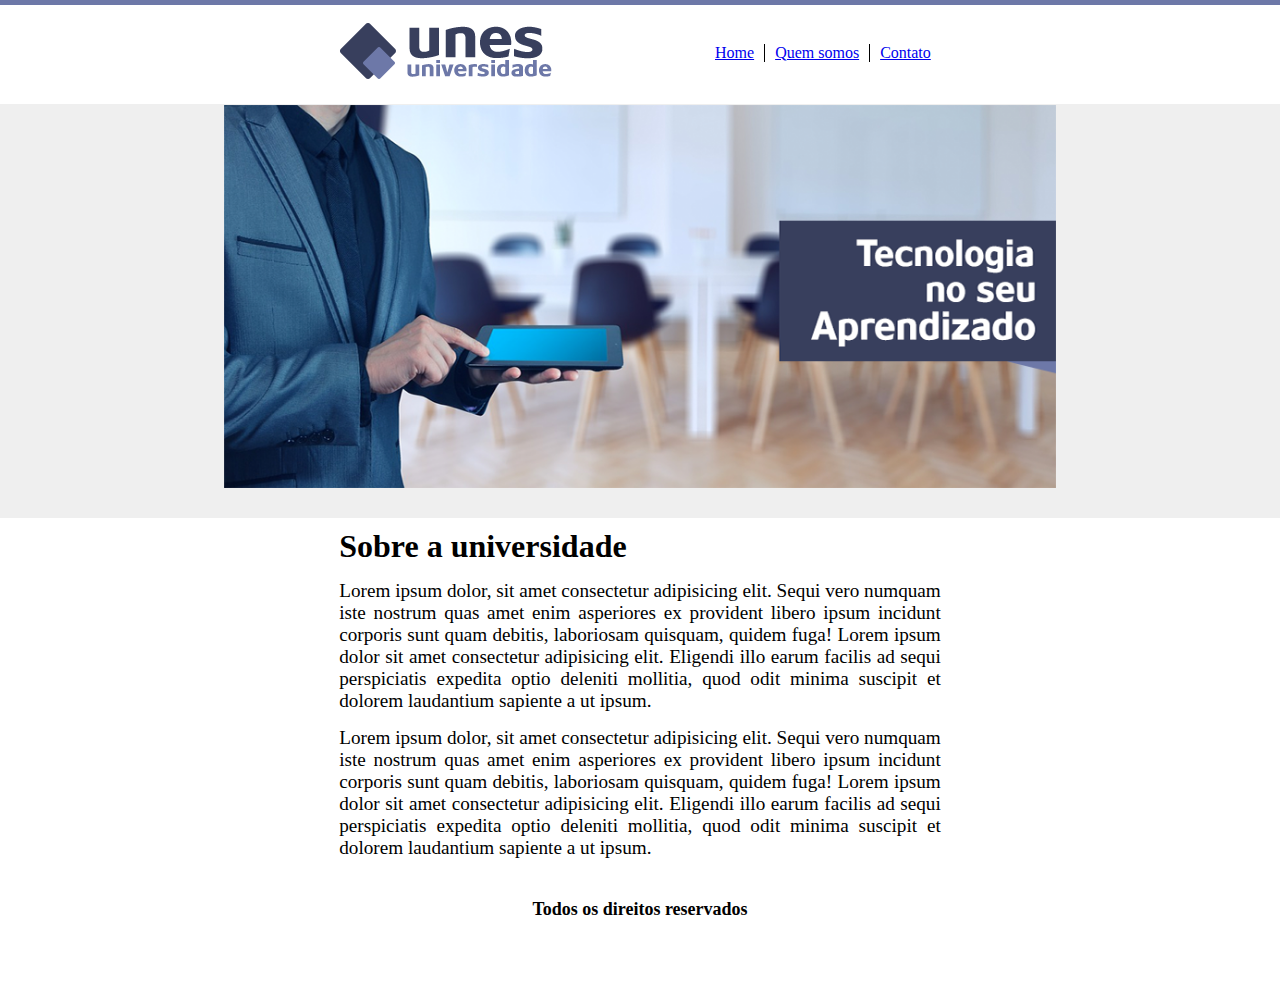
<file: index.html>
<!DOCTYPE html>
<html lang="en">

<head>
  <meta charset="UTF-8">
  <meta http-equiv="X-UA-Compatible" content="IE=edge">
  <meta name="viewport" content="width=device-width, initial-scale=1.0">
  <link rel="stylesheet" href="style.css">
  <title>Document</title>
</head>

<body>
  <header>
    <a href="">
      <img class="img_header" src="./assets/logo.png" alt="Logo_UNES">
    </a>

    <div class="button_header">
      <a href="/">Home</a>
      <a href="./src/who/">Quem somos</a>
      <a href="./src/contato/"> Contato</a>
    </div>
  </header>

  <main>
    <img class="img_capa" src="./assets/capa.png" alt="">

    <section>
      <h1>
        Sobre a universidade
      </h1>

      <p>
        Lorem ipsum dolor, sit amet consectetur adipisicing elit. Sequi vero numquam iste nostrum quas amet enim
        asperiores ex provident libero ipsum incidunt corporis sunt quam debitis, laboriosam quisquam, quidem fuga!
        Lorem ipsum dolor sit amet consectetur adipisicing elit. Eligendi illo earum facilis ad sequi perspiciatis
        expedita optio deleniti mollitia, quod odit minima suscipit et dolorem laudantium sapiente a ut ipsum.
      </p>
      <p>
        Lorem ipsum dolor, sit amet consectetur adipisicing elit. Sequi vero numquam iste nostrum quas amet enim
        asperiores ex provident libero ipsum incidunt corporis sunt quam debitis, laboriosam quisquam, quidem fuga!
        Lorem ipsum dolor sit amet consectetur adipisicing elit. Eligendi illo earum facilis ad sequi perspiciatis
        expedita optio deleniti mollitia, quod odit minima suscipit et dolorem laudantium sapiente a ut ipsum.
      </p>

      <h3>Todos os direitos reservados</h3>
    </section>
  </main>


</body>

</html>
</file>
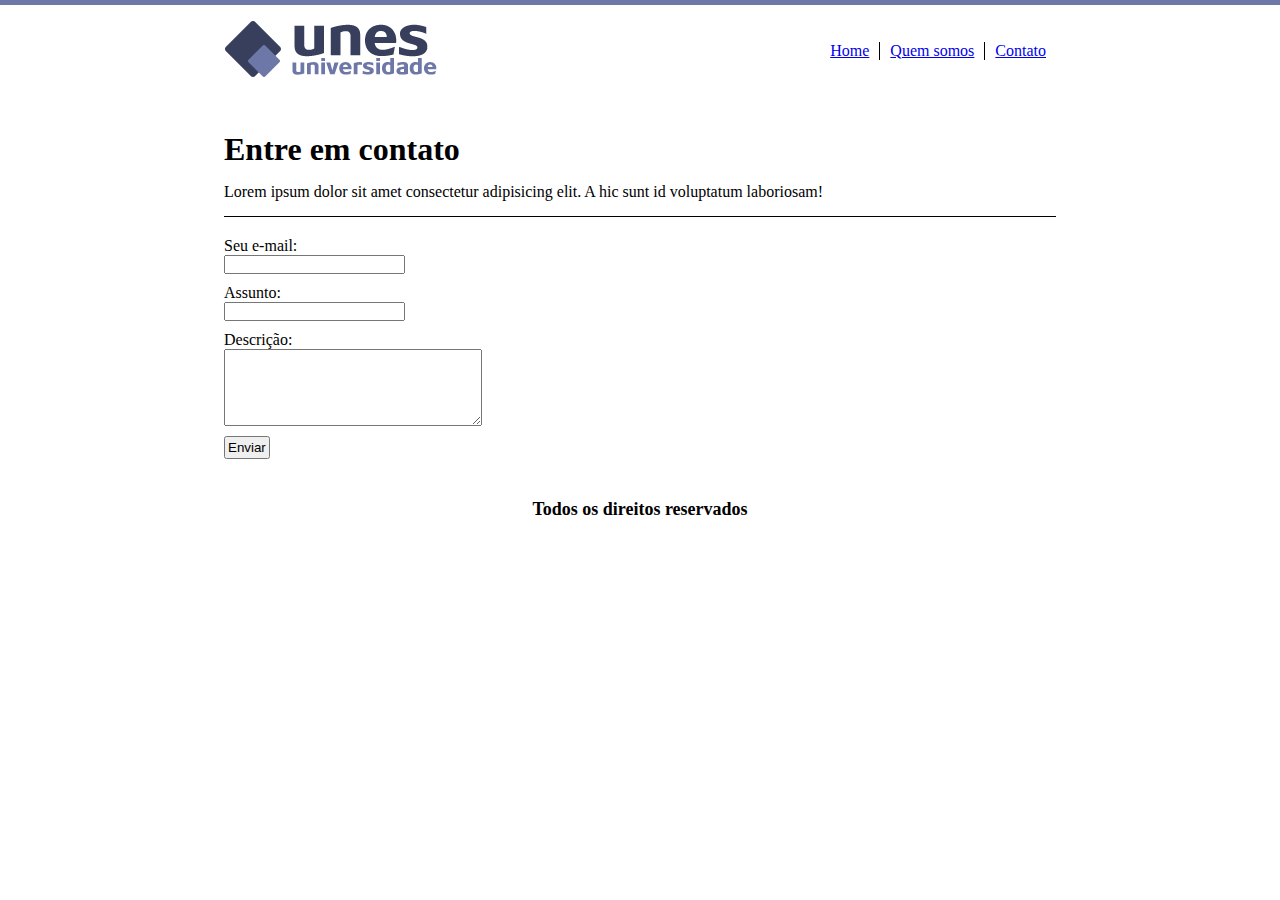
<file: src/contato/index.html>
<!DOCTYPE html>
<html lang="en">

<head>
  <meta charset="UTF-8">
  <meta http-equiv="X-UA-Compatible" content="IE=edge">
  <meta name="viewport" content="width=device-width, initial-scale=1.0">
  <link rel="stylesheet" href="style.css">
  <title>Document</title>
</head>

<body>
  <header>
    <a href="">
      <img class="img_header" src="../../assets/logo.png" alt="Logo_UNES">
    </a>

    <div class="button_header">
      <a href="/../Desafio-HTML-PM/index.html">Home</a>
      <a href="../who/">Quem somos</a>
      <a href="../contato/"> Contato</a>
    </div>
  </header>

  <main>
    <h1>Entre em contato</h1>

    <p>Lorem ipsum dolor sit amet consectetur adipisicing elit. A hic sunt id voluptatum laboriosam!</p>

    <form id="contactform" action="https://formsubmit.io/send/nicota1234@gmail.com" method="POST">
      <label for="email">
        Seu e-mail:
        <input type="email" name="email" id="email">
      </label>

      <label for="Assunto">
        Assunto:
        <input type="text" name="Assunto" id="Assunto">
      </label>

      <label for="comment">
        Descrição:
        <textarea name="comment" id="comment" cols="30" rows="5"></textarea>
      </label>

      <input type="submit" value="Enviar">

      <input name="_formsubmit_id" type="text" style="display:none">
    </form>
    <h3>Todos os direitos reservados</h3>
  </main>


</body>

</html>
</file>
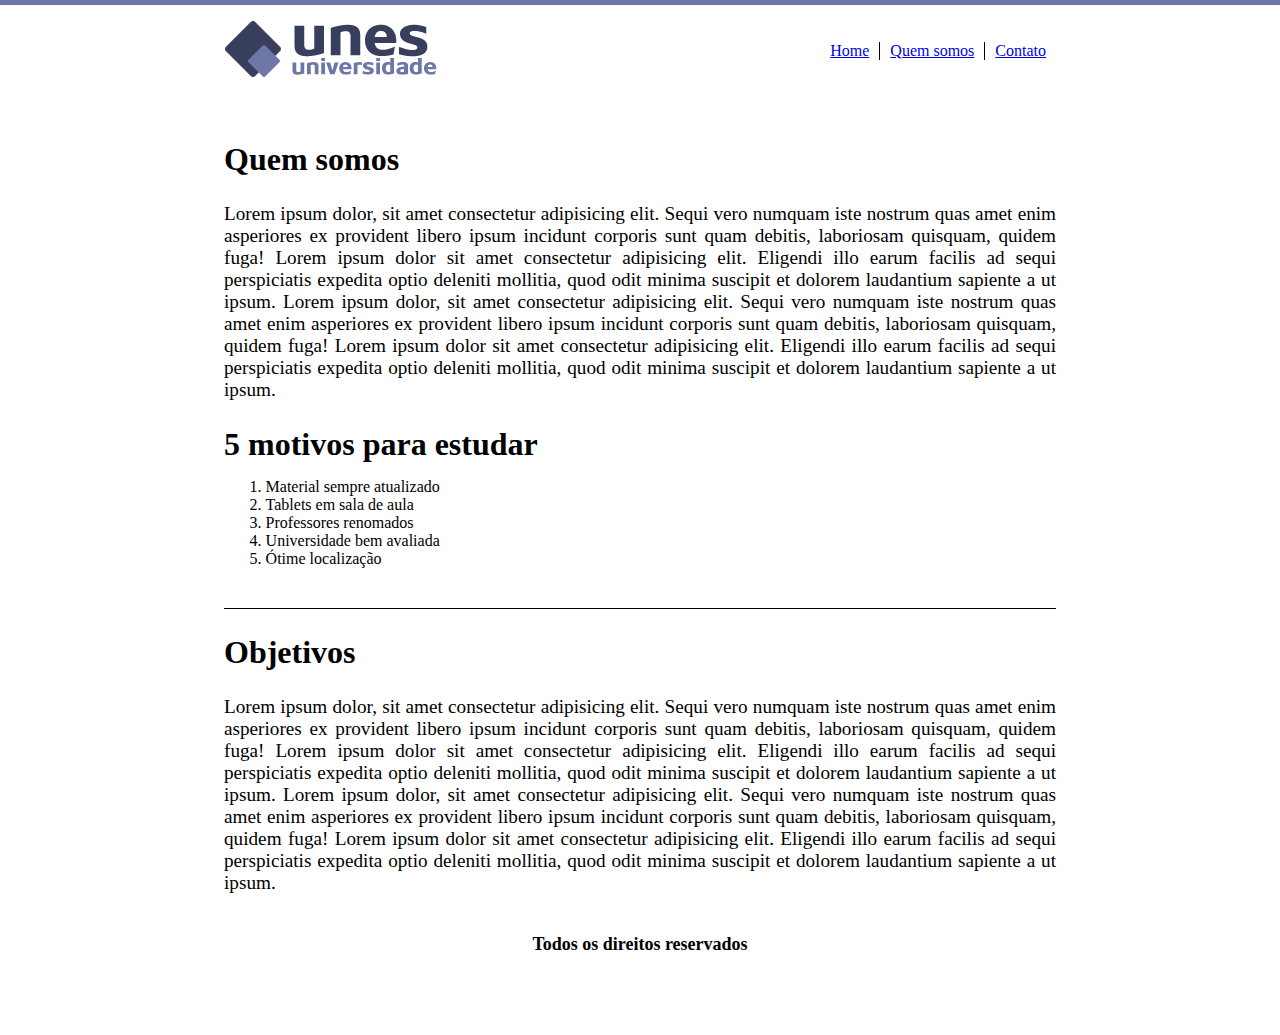
<file: src/who/index.html>
<!DOCTYPE html>
<html lang="en">

<head>
  <meta charset="UTF-8">
  <meta http-equiv="X-UA-Compatible" content="IE=edge">
  <meta name="viewport" content="width=device-width, initial-scale=1.0">
  <link rel="stylesheet" href="style.css">
  <title>Document</title>
</head>

<body>
  <header>
    <a href="">
      <img class="img_header" src="../../assets/logo.png" alt="Logo_UNES">
    </a>

    <div class="button_header">
      <a href="/../Desafio-HTML-PM/index.html">Home</a>
      <a href="../who/">Quem somos</a>
      <a href="../contato/"> Contato</a>
    </div>
  </header>

  <main>

    <section>
      <h1>
        Quem somos
      </h1>

      <p>
        Lorem ipsum dolor, sit amet consectetur adipisicing elit. Sequi vero numquam iste nostrum quas amet enim
        asperiores ex provident libero ipsum incidunt corporis sunt quam debitis, laboriosam quisquam, quidem fuga!
        Lorem ipsum dolor sit amet consectetur adipisicing elit. Eligendi illo earum facilis ad sequi perspiciatis
        expedita optio deleniti mollitia, quod odit minima suscipit et dolorem laudantium sapiente a ut ipsum.
        Lorem ipsum dolor, sit amet consectetur adipisicing elit. Sequi vero numquam iste nostrum quas amet enim
        asperiores ex provident libero ipsum incidunt corporis sunt quam debitis, laboriosam quisquam, quidem fuga!
        Lorem ipsum dolor sit amet consectetur adipisicing elit. Eligendi illo earum facilis ad sequi perspiciatis
        expedita optio deleniti mollitia, quod odit minima suscipit et dolorem laudantium sapiente a ut ipsum.
      </p>

      <h1>
        5 motivos para estudar
      </h1>

      <ol>
        <li>Material sempre atualizado</li>
        <li>Tablets em sala de aula</li>
        <li>Professores renomados</li>
        <li>Universidade bem avaliada</li>
        <li>Ótime localização</li>
      </ol>

      <div class="obj">
        <h1>Objetivos</h1>
        <p>
          Lorem ipsum dolor, sit amet consectetur adipisicing elit. Sequi vero numquam iste nostrum quas amet enim
          asperiores ex provident libero ipsum incidunt corporis sunt quam debitis, laboriosam quisquam, quidem fuga!
          Lorem ipsum dolor sit amet consectetur adipisicing elit. Eligendi illo earum facilis ad sequi perspiciatis
          expedita optio deleniti mollitia, quod odit minima suscipit et dolorem laudantium sapiente a ut ipsum.
          Lorem ipsum dolor, sit amet consectetur adipisicing elit. Sequi vero numquam iste nostrum quas amet enim
          asperiores ex provident libero ipsum incidunt corporis sunt quam debitis, laboriosam quisquam, quidem fuga!
          Lorem ipsum dolor sit amet consectetur adipisicing elit. Eligendi illo earum facilis ad sequi perspiciatis
          expedita optio deleniti mollitia, quod odit minima suscipit et dolorem laudantium sapiente a ut ipsum.
        </p>
      </div>

      <h3>Todos os direitos reservados</h3>
    </section>
  </main>


</body>

</html>
</file>
<file: style.css>
* {
  margin: 0;
  padding: 0;
  box-sizing: content-box;
}

body {
  background-color: #fff;
  max-width: 100vw;
  background-image: url(assets/fundo.png);
  }

header {
  display: flex;
  justify-content: space-between;
  align-items: center;
  padding-block: 22px;
  max-width: 47%;
  margin: auto;
}

.button_header {
  display: flex;
  align-items: center;
  color: black;
}

.button_header a:visited {
  color: inherit;
}

.button_header a+a {
  border-left: 1px solid black;
  padding-inline: 10px;
}

.button_header a {
  padding-inline: 10px;
}

main {
  display: flex;
  flex-direction: column;
}

main img {
  max-width: 65%;
  margin: auto;
}

section {
  display: flex;
  flex-direction: column;
  max-width: 47%;
  padding-block: 40px;
  margin-inline: auto;
}

section h1 {
  font-size: xx-large;
}

section p {
  margin-top: 15px;
  text-align: justify;
  font-size: larger;
}

section h3 {
  text-align: center;
  margin-block: 40px;
  font-size: large;
}

@media only screen and (max-width: 770px) {
  .button_header {
    display: none
  }

  header {
    align-items: center;
    justify-content: center;
  }

  .img_capa {
    padding-inline: 5%;
    max-width: 90%;
    max-height: 90%;
  }

  section {
    padding-inline: 5%;
    padding-block: 40px;
  }

}
</file>
<file: src/contato/style.css>
* {
  margin: 0;
  padding: 0;
  box-sizing: content-box;
}

body {
  background-color: #fff;
  max-width: 100vw;
  background-image: url(../../assets/fundo2.png);
}

header {
  display: flex;
  justify-content: space-between;
  align-items: center;
  padding-block: 20px;
  max-width: 65%;
  margin: auto;
}

.button_header {
  display: flex;
  align-items: center;
  color: black;
}

.button_header a:visited {
  color: inherit;
}

.button_header a + a {
  border-left: 1px solid black;
  padding-inline: 10px;
}

.button_header a {
  padding-inline: 10px;
}

main {
  max-width: 65%;
  margin: auto;
  padding-top: 30px;
}

main h1 {
  margin-bottom: 15px;
}

main form {
  display: flex;
  flex-direction: column;
  border-top: 1px solid black;
  margin-top: 15px;
  padding-top: 20px;
  gap: 10px;
}

main form label {
  display: flex;
  flex-direction: column;
  width: fit-content;
}

input[type="submit"] {
  width: fit-content;
  padding: 2px;
}

main h3 {
  text-align: center;
  margin-block: 40px;
  font-size: large;
}

@media only screen and (max-width: 770px) {
  .button_header {
    display: none;
  }

  header {
    align-items: center;
    justify-content: center;
  }
}
</file>
<file: src/who/style.css>
* {
  margin: 0;
  padding: 0;
  box-sizing: content-box;
}

body {
  background-color: #fff;
  max-width: 100vw;
  background-image: url(../../assets/fundo2.png);
}

header {
  display: flex;
  justify-content: space-between;
  align-items: center;
  padding-block: 20px;
  max-width: 65%;
  margin: auto;
}

.button_header {
  display: flex;
  align-items: center;
  color: black;
}

.button_header a:visited {
  color: inherit;
}

.button_header a + a {
  border-left: 1px solid black;
  padding-inline: 10px;
}

.button_header a {
  padding-inline: 10px;
}

section {
  padding-block: 40px;
  max-width: 65%;
  margin-inline: auto;
}

section h1 {
  font-size: xx-large;
}

section p {
  margin-block: 25px;
  text-align: justify;
  font-size: larger;
}

section ol {
  margin-top: 15px;
  text-align: justify;
  margin-left: 5%;
}

section .obj {
  margin-block: 40px;
  border-top: 1px solid black;
  padding-top: 25px;
}

section h3 {
  text-align: center;
  margin-block: 40px;
  font-size: large;
}

@media only screen and (max-width: 770px) {
  .button_header {
    display: none;
  }

  header {
    align-items: center;
    justify-content: center;
  }

  .img_capa {
    padding-inline: 5%;
    max-width: 90%;
    max-height: 90%;
  }

  section {
    padding-inline: 5%;
    padding-block: 40px;
  }
}
</file>
